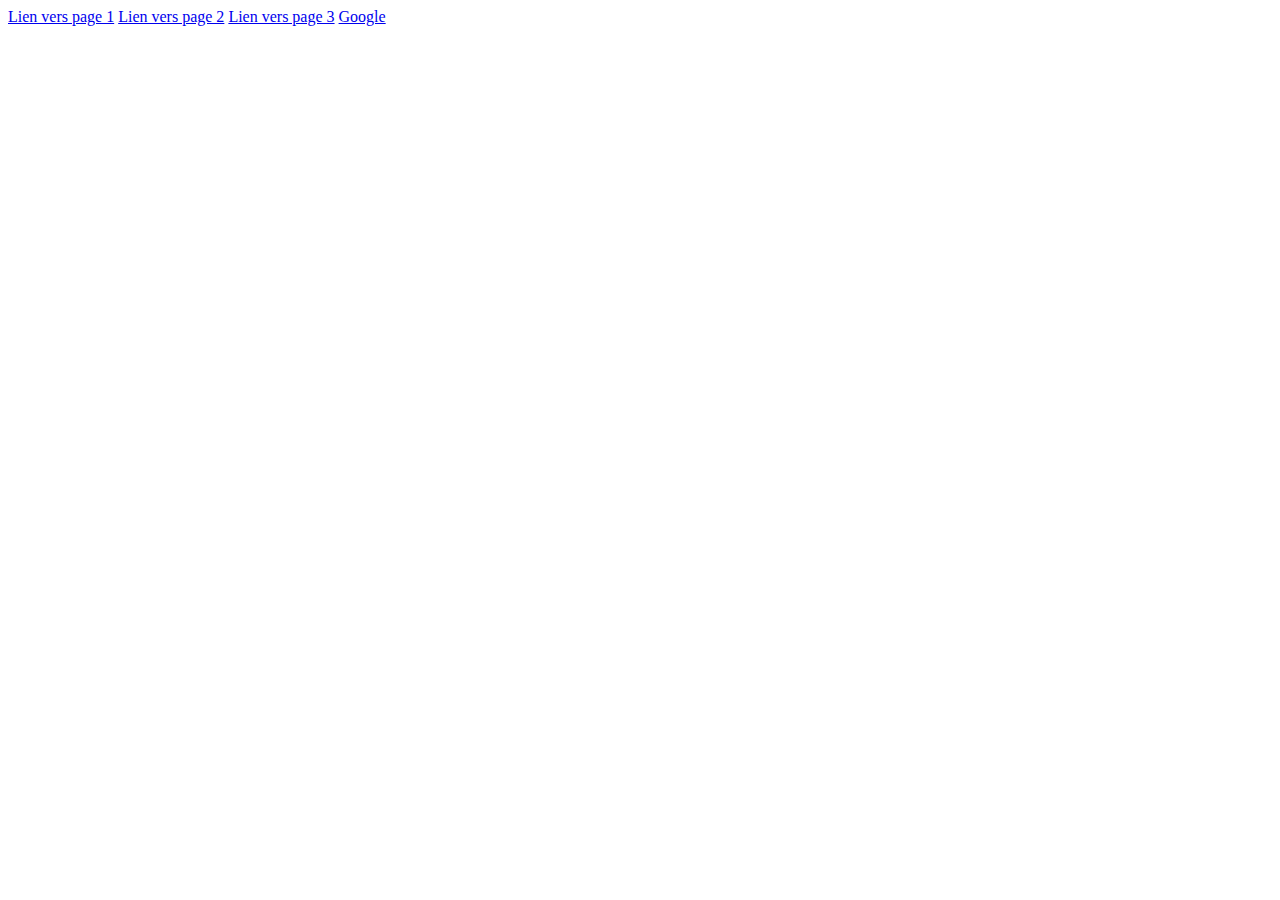
<file: Chapitre 1/index.html>
<!DOCTYPE html>
<html lang="en">
<head>
    <meta charset="UTF-8">
    <meta name="viewport" content="width=device-width, initial-scale=1.0">
    <title>Document</title>
</head>
<body>
    <a href="1/1.html">Lien vers page 1</a>
    <a href="2/2.html">Lien vers page 2</a>
    <a href="3/3.html">Lien vers page 3</a>
    <a href="https://google.com">Google</a>
</body>
</html>
</file>
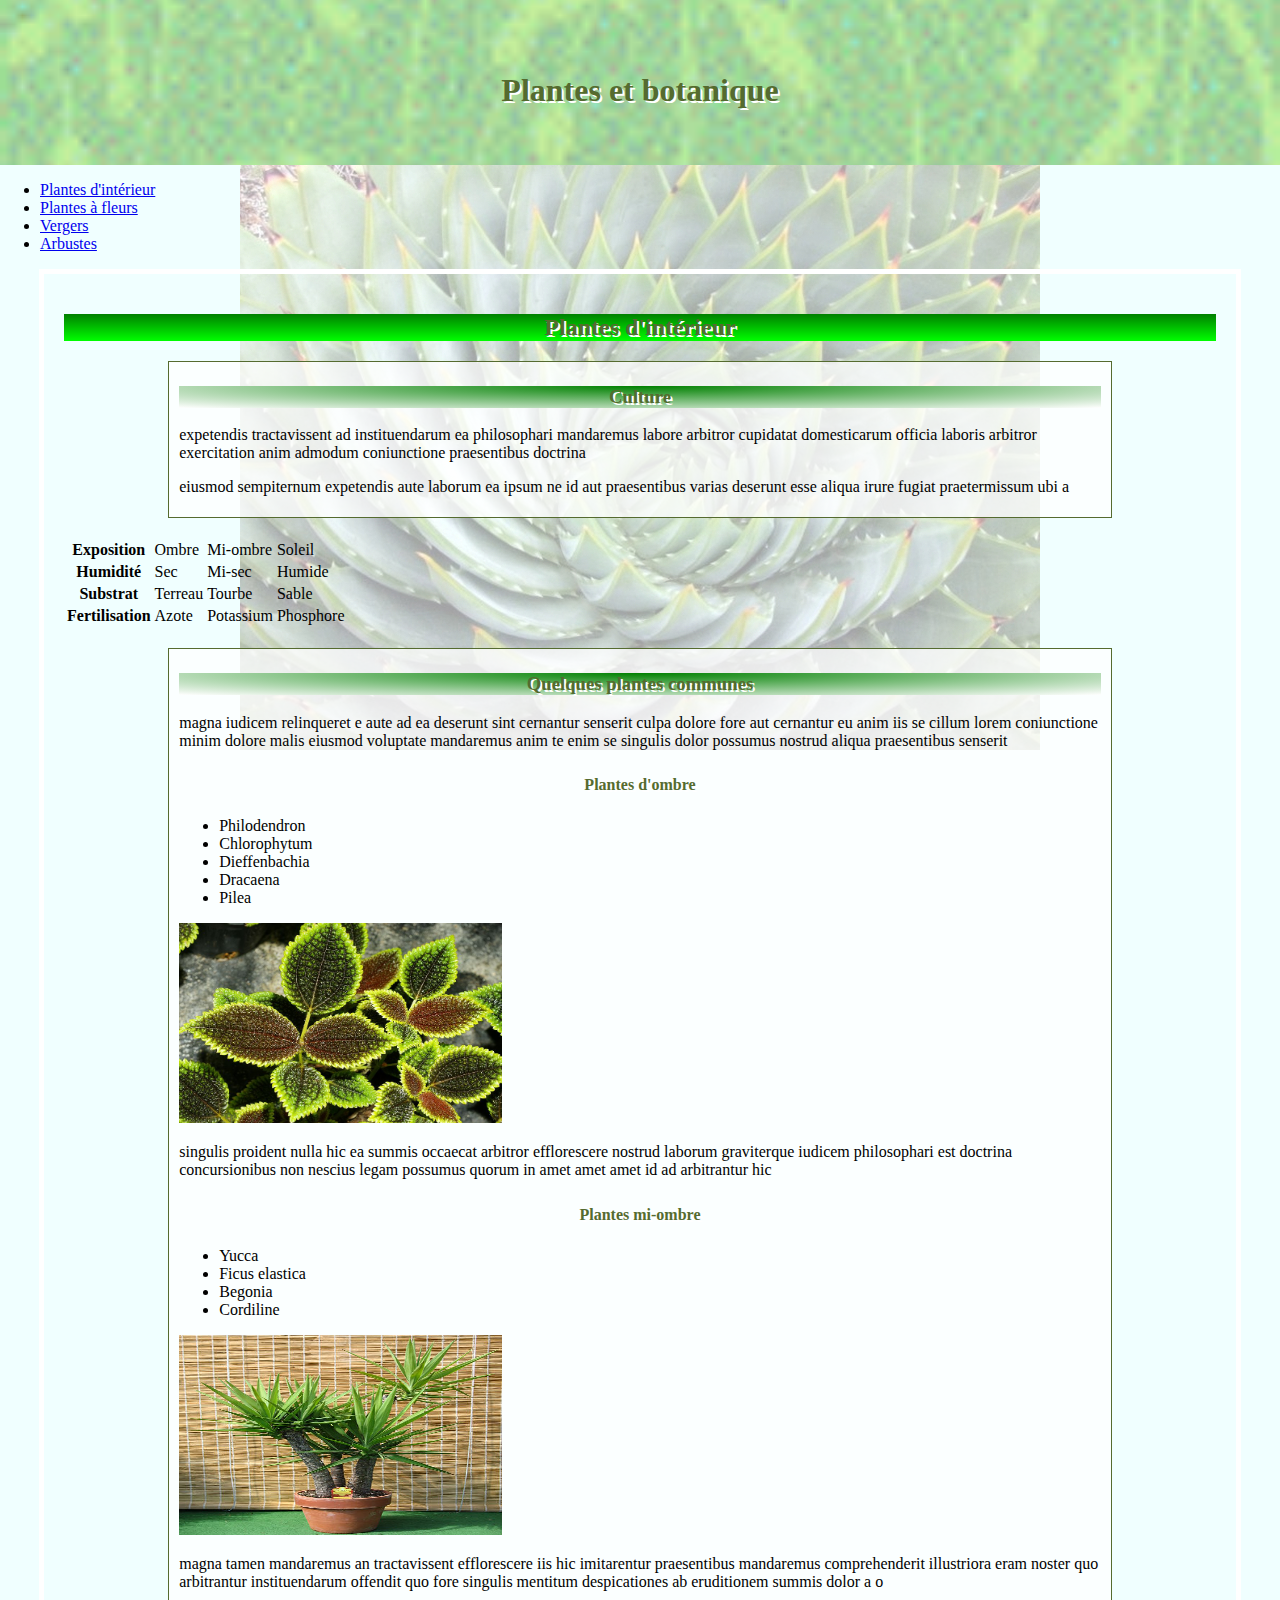
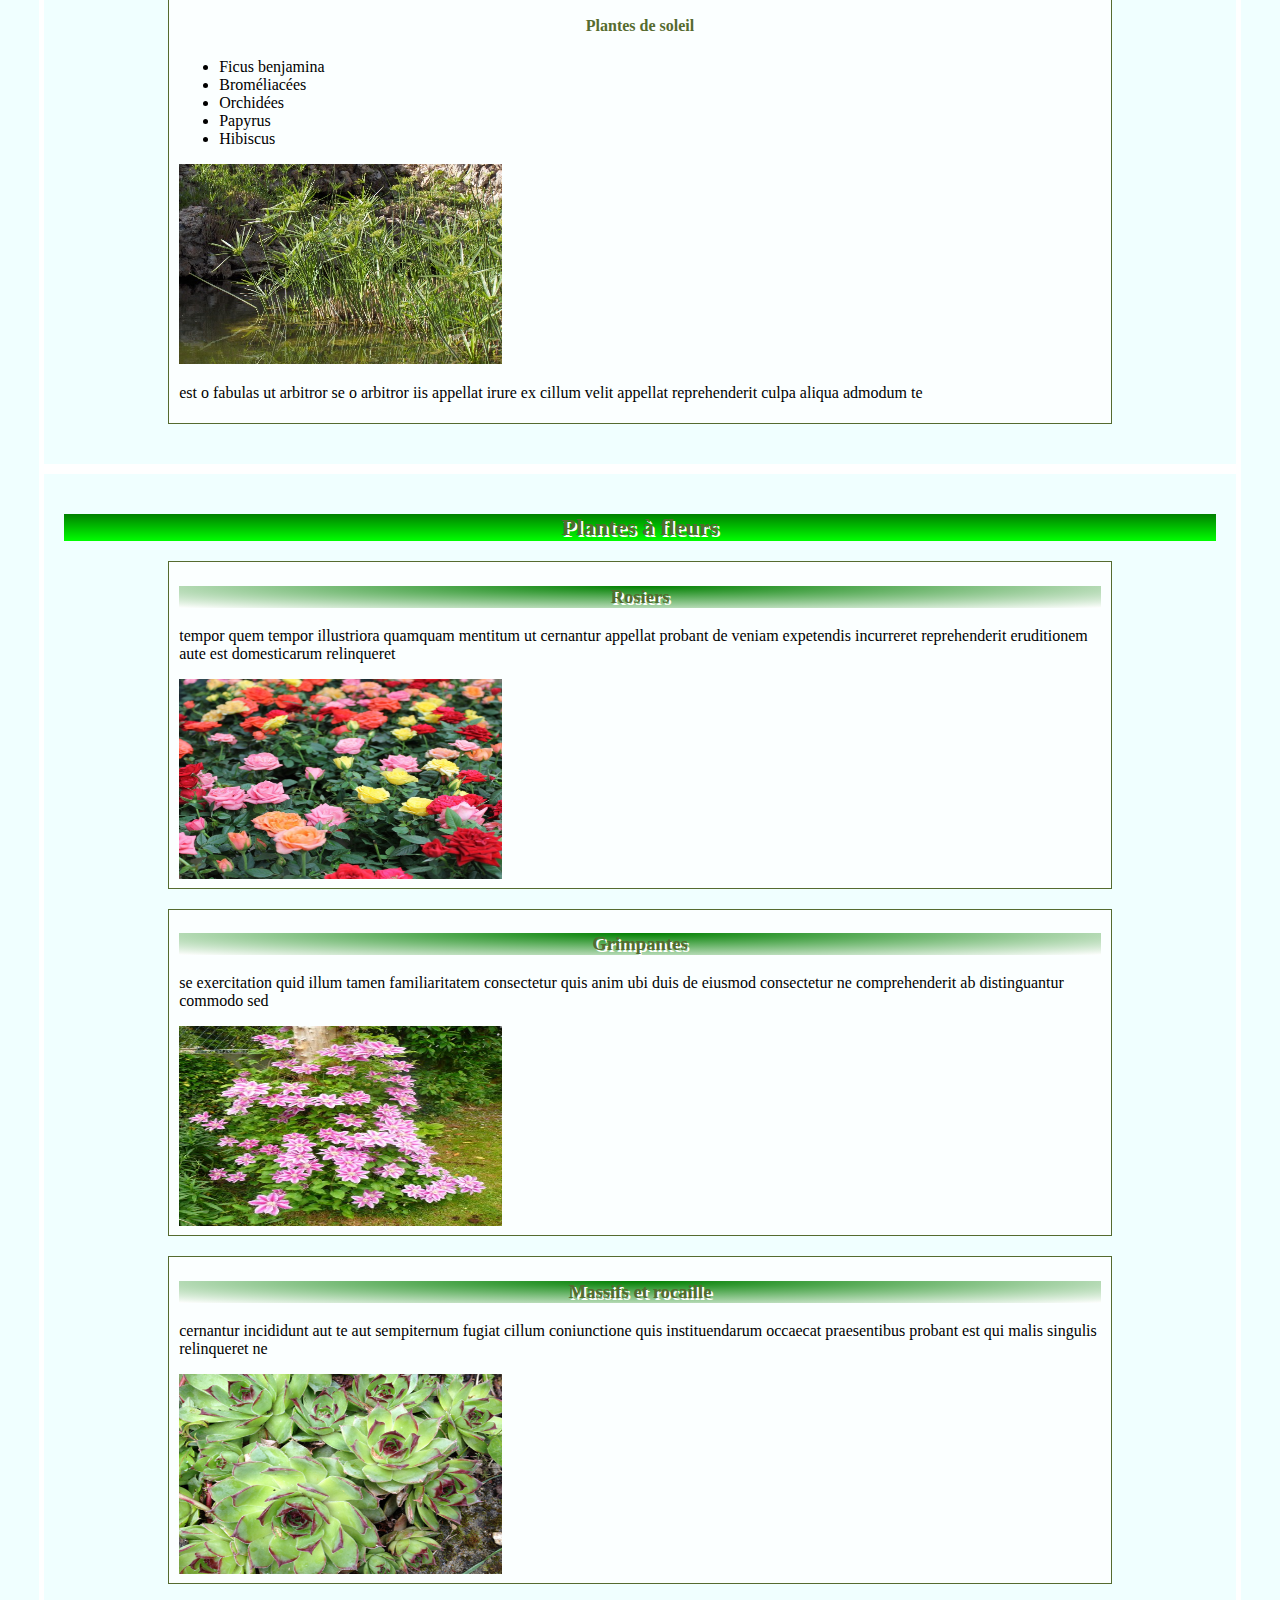
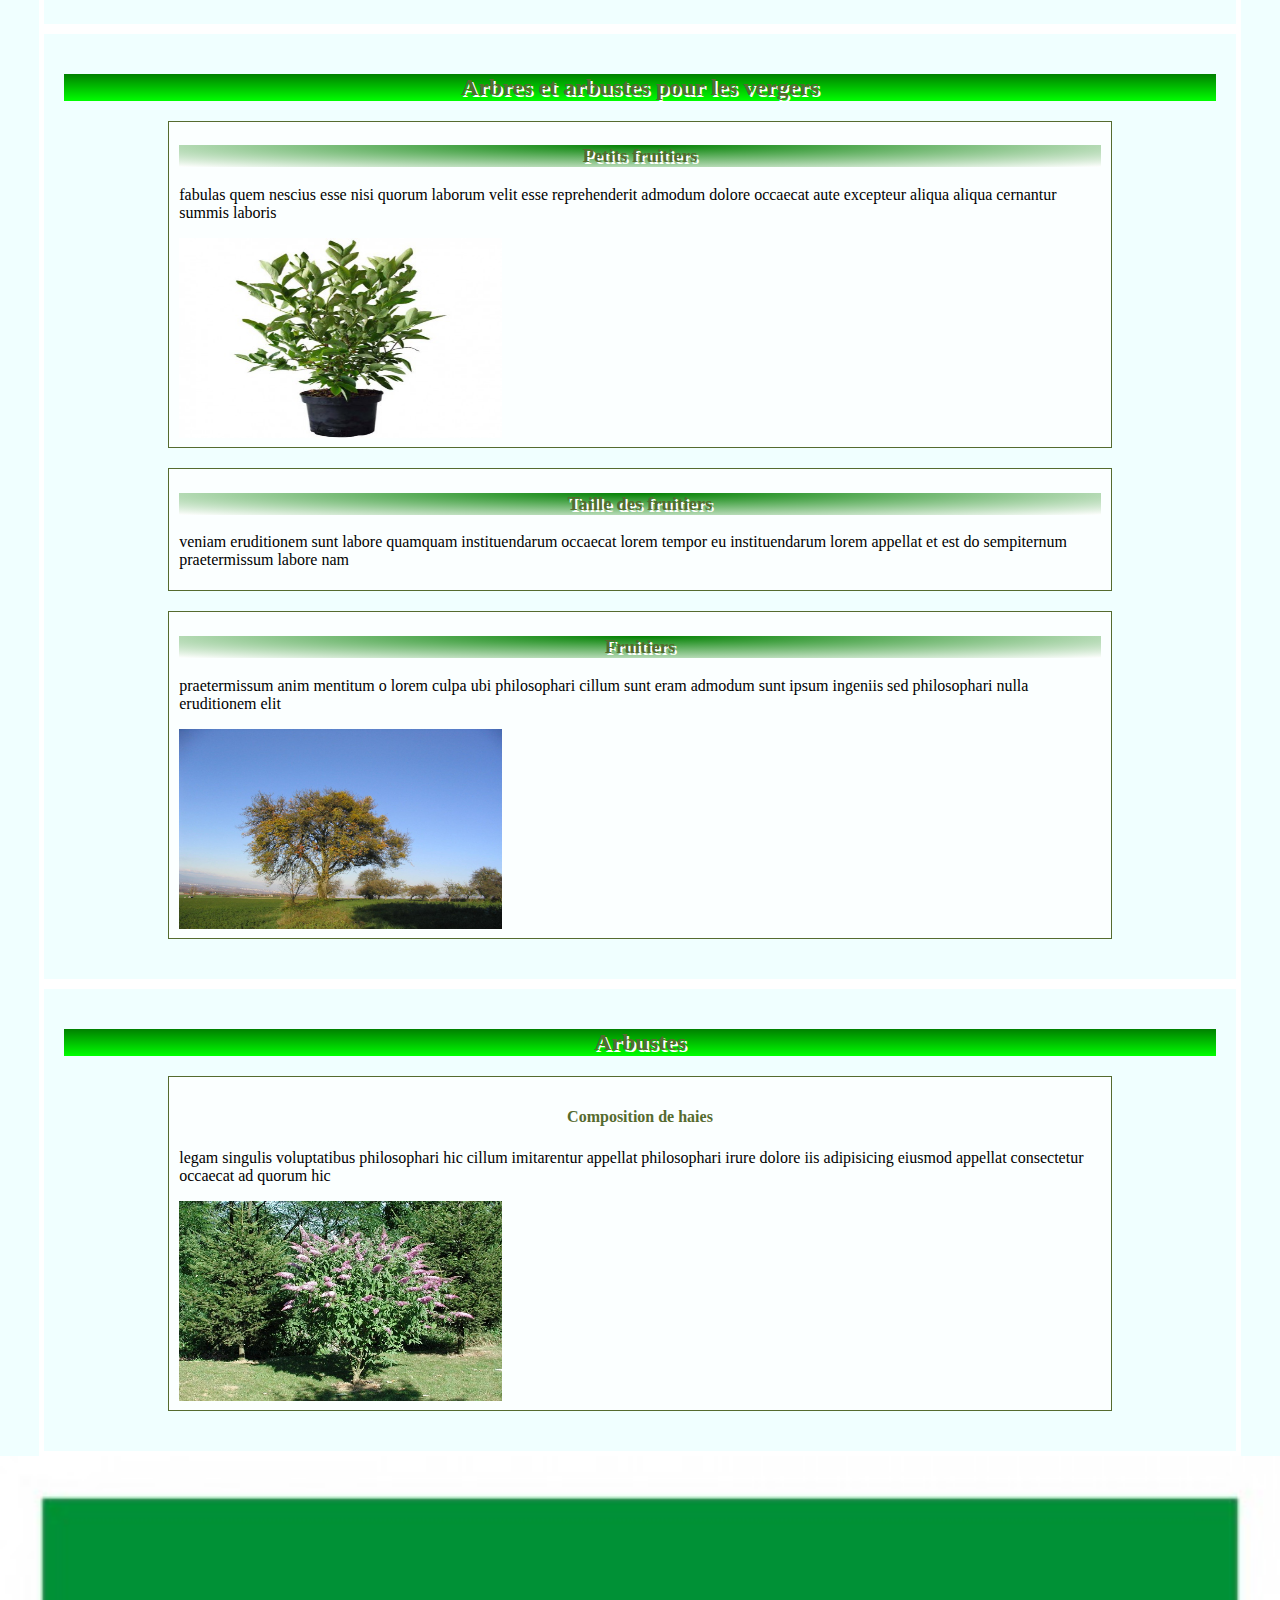
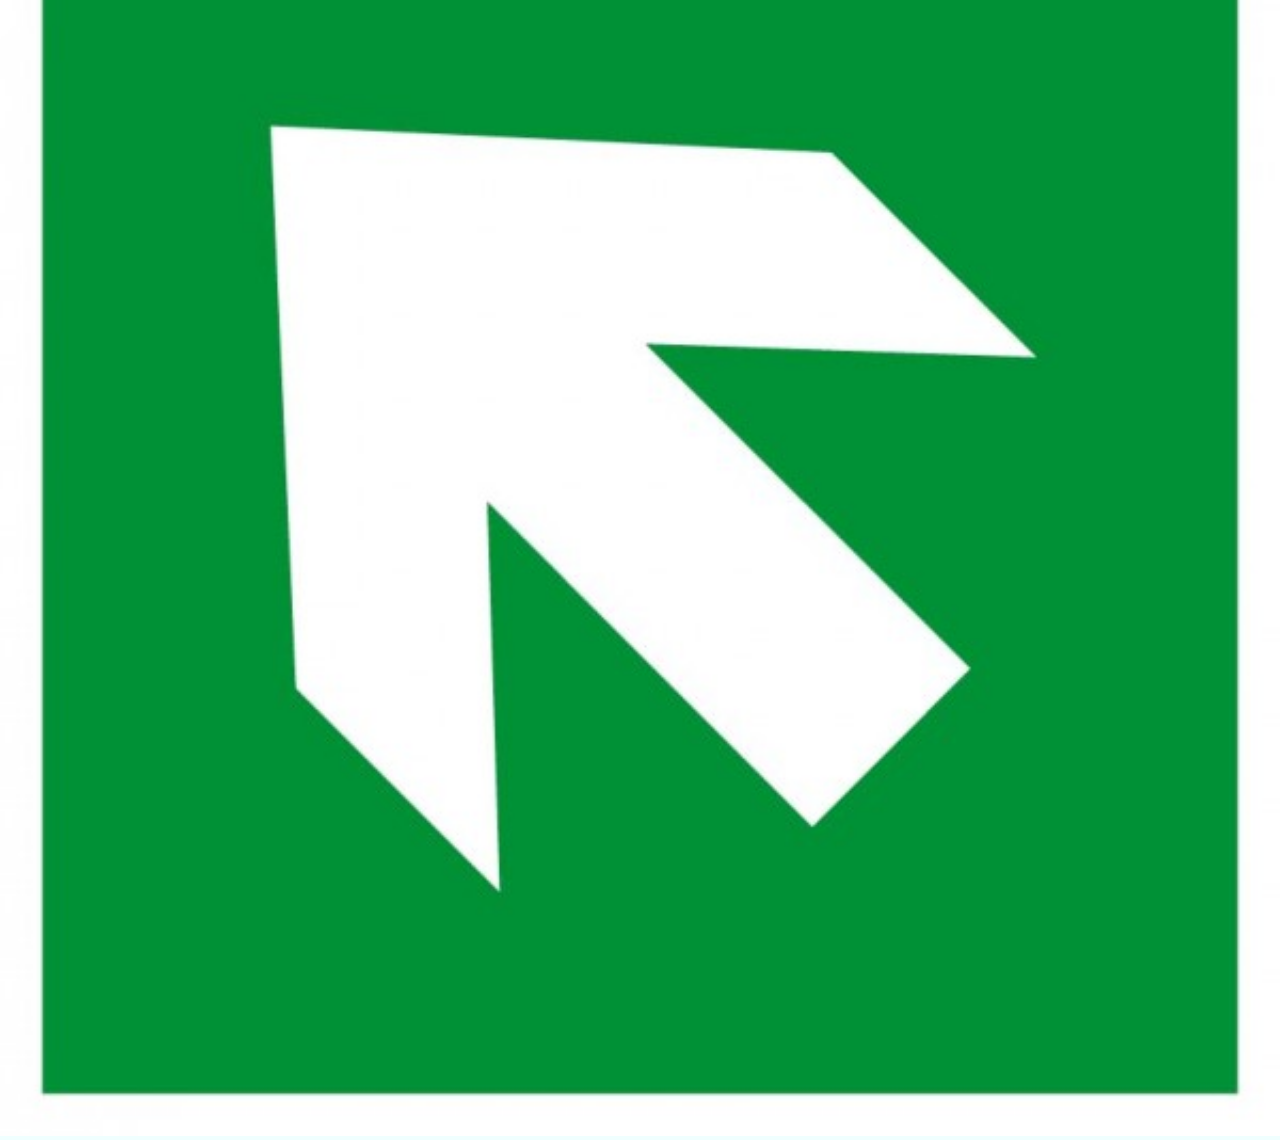
<file: Chapitre 2/index.html>
<!DOCTYPE html>

<html lang="fr">

  <head>

    <meta charset="utf-8" />

    <title>Botanique</title>

    <meta name="author" content="Oleh Liubchenko" />

    <meta name="description" content="Présentation de quelques plantes" />

    <link rel="stylesheet" href="style.css" />

  </head>

  <body>

    <header>

      <h1>Plantes et botanique</h1>

      <nav id="menu">

        <ul>

          <li><a href="#intérieur">Plantes d'intérieur</a></li>

          <li><a href="#fleurs">Plantes à fleurs</a></li>

          <li><a href="#vergers">Vergers</a></li>

          <li><a href="#arbustes">Arbustes</a></li>

        </ul>

      </nav>

    </header>

    <main>

      <section>

        <h2 id="intérieur">Plantes d'intérieur</h2>

        <article>

          <h3>Culture</h3>

          <p>

            expetendis tractavissent ad instituendarum ea philosophari

            mandaremus labore arbitror cupidatat domesticarum officia laboris

            arbitror exercitation anim admodum coniunctione praesentibus

            doctrina

          </p>

          <p>

            eiusmod sempiternum expetendis aute laborum ea ipsum ne id aut

            praesentibus varias deserunt esse aliqua irure fugiat praetermissum

            ubi a

          </p>

        </article>

        <table>

          <tr>

            <th>Exposition</th>

            <td>Ombre</td>

            <td>Mi-ombre</td>

            <td>Soleil</td>

          </tr>

          <tr>

            <th>Humidité</th>

            <td>Sec</td>

            <td>Mi-sec</td>

            <td>Humide</td>

          </tr>

          <tr>

            <th>Substrat</th>

            <td>Terreau</td>

            <td>Tourbe</td>

            <td>Sable</td>

          </tr>

          <tr>

            <th>Fertilisation</th>

            <td>Azote</td>

            <td>Potassium</td>

            <td>Phosphore</td>

          </tr>

        </table>

        <article>

          <h3>Quelques plantes communes</h3>

          <p>

            magna iudicem relinqueret e aute ad ea deserunt sint cernantur

            senserit culpa dolore fore aut cernantur eu anim iis se cillum lorem

            coniunctione minim dolore malis eiusmod voluptate mandaremus anim te

            enim se singulis dolor possumus nostrud aliqua praesentibus senserit

          </p>

          <h4>Plantes d'ombre</h4>

          <ul>

            <li>Philodendron</li>

            <li>Chlorophytum</li>

            <li>Dieffenbachia</li>

            <li>Dracaena</li>

            <li>Pilea</li>

          </ul>

          <img src="images/pilea.jpg" alt="Pilea" />

          <p>

            singulis proident nulla hic ea summis occaecat arbitror efflorescere

            nostrud laborum graviterque iudicem philosophari est doctrina

            concursionibus non nescius legam possumus quorum in amet amet amet

            id ad arbitrantur hic

          </p>

          <h4>Plantes mi-ombre</h4>

          <ul>

            <li>Yucca</li>

            <li>Ficus elastica</li>

            <li>Begonia</li>

            <li>Cordiline</li>

          </ul>

          <img src="images/yucca.jpg" alt="Yucca" />

          <p>

            magna tamen mandaremus an tractavissent efflorescere iis hic

            imitarentur praesentibus mandaremus comprehenderit illustriora eram

            noster quo arbitrantur instituendarum offendit quo fore singulis

            mentitum despicationes ab eruditionem summis dolor a o

          </p>

          <h4>Plantes de soleil</h4>

          <ul>

            <li>Ficus benjamina</li>

            <li>Broméliacées</li>

            <li>Orchidées</li>

            <li>Papyrus</li>

            <li>Hibiscus</li>

          </ul>

          <img src="images/papyrus.jpg" alt="Papyrus" />

          <p>

            est o fabulas ut arbitror se o arbitror iis appellat irure ex cillum

            velit appellat reprehenderit culpa aliqua admodum te

          </p>

        </article>

      </section>

      <section>

        <h2 id="fleurs">Plantes à fleurs</h2>

        <article>

          <h3>Rosiers</h3>

          <p>

            tempor quem tempor illustriora quamquam mentitum ut cernantur

            appellat probant de veniam expetendis incurreret reprehenderit

            eruditionem aute est domesticarum relinqueret

          </p>

          <img src="images/rosier.jpg" alt="Rosier" />

        </article>

        <article>

          <h3>Grimpantes</h3>

          <p>

            se exercitation quid illum tamen familiaritatem consectetur quis

            anim ubi duis de eiusmod consectetur ne comprehenderit ab

            distinguantur commodo sed

          </p>

          <img src="images/clematite.jpg" alt="Clématite" />

        </article>

        <article>

          <h3>Massifs et rocaille</h3>

          <p>

            cernantur incididunt aut te aut sempiternum fugiat cillum

            coniunctione quis instituendarum occaecat praesentibus probant est

            qui malis singulis relinqueret ne

          </p>

          <img src="images/joubarbe.jpg" alt="Joubarde" />

        </article>

      </section>

      <section>

        <h2 id="vergers">Arbres et arbustes pour les vergers</h2>

        <article>

          <h3>Petits fruitiers</h3>

          <p>

            fabulas quem nescius esse nisi quorum laborum velit esse

            reprehenderit admodum dolore occaecat aute excepteur aliqua aliqua

            cernantur summis laboris

          </p>

          <img src="images/myrtillier.jpg" alt="Myrtillier" />

        </article>

        <article>

          <h3>Taille des fruitiers</h3>

          <p>

            veniam eruditionem sunt labore quamquam instituendarum occaecat

            lorem tempor eu instituendarum lorem appellat et est do sempiternum

            praetermissum labore nam

          </p>

        </article>

        <article>

          <h3>Fruitiers</h3>

          <p>

            praetermissum anim mentitum o lorem culpa ubi philosophari cillum

            sunt eram admodum sunt ipsum ingeniis sed philosophari nulla

            eruditionem elit

          </p>

          <img src="images/poirier.JPG" alt="Poirier" />

        </article>

      </section>

      <section>

        <h2 id="arbustes">Arbustes</h2>

        <article>

          <h4>Composition de haies</h4>

          <p>

            legam singulis voluptatibus philosophari hic cillum imitarentur

            appellat philosophari irure dolore iis adipisicing eiusmod appellat

            consectetur occaecat ad quorum hic

          </p>

          <img src="images/buddleia.jpg" alt="Buddleia" />

        </article>

      </section>

    </main>

    <footer>

      <a href="#menu"

        ><img src="images/fleche_haut.jpeg" alt="Image retour au menu"

      /></a>

    </footer>

  </body>

</html>
</file>
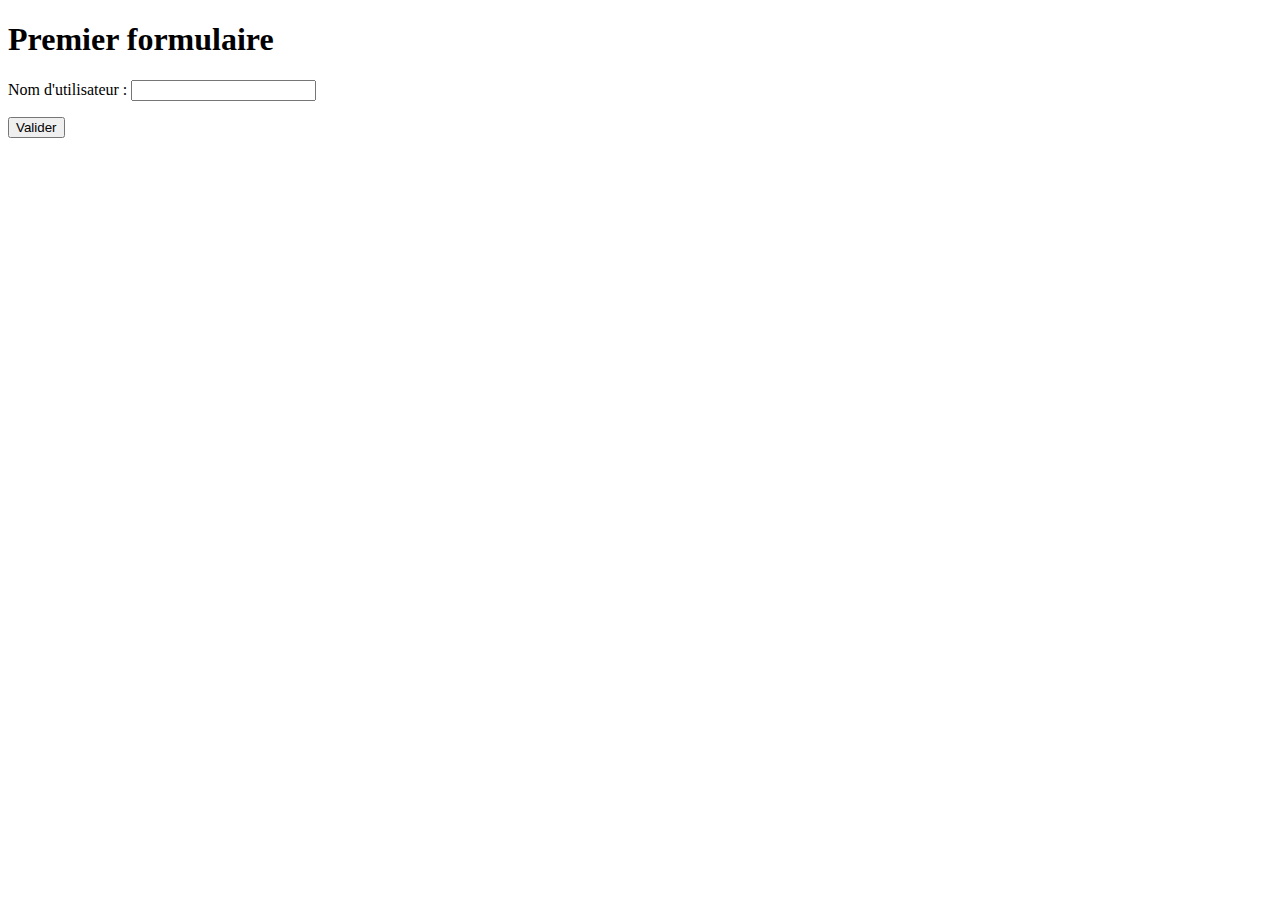
<file: Chapitre 3/1/index.html>
<!DOCTYPE html>
<html lang="fr">
<head>
    <meta charset="UTF-8">
    <meta name="author" content="Votre Nom">
    <meta name="viewport" content="width=device-width, initial-scale=1.0">
    <title>formulaire</title>
</head>
<body>
    <h1>Premier formulaire</h1>
    <form action="" method="get">
        <p>
            <label for="login">Nom d'utilisateur :</label>
            <input type="text" id="login" name="login">
        </p>
        <p>
            <button type="submit" name="envoi">Valider</button>
        </p>
    </form>
</body>
</html>
</file>
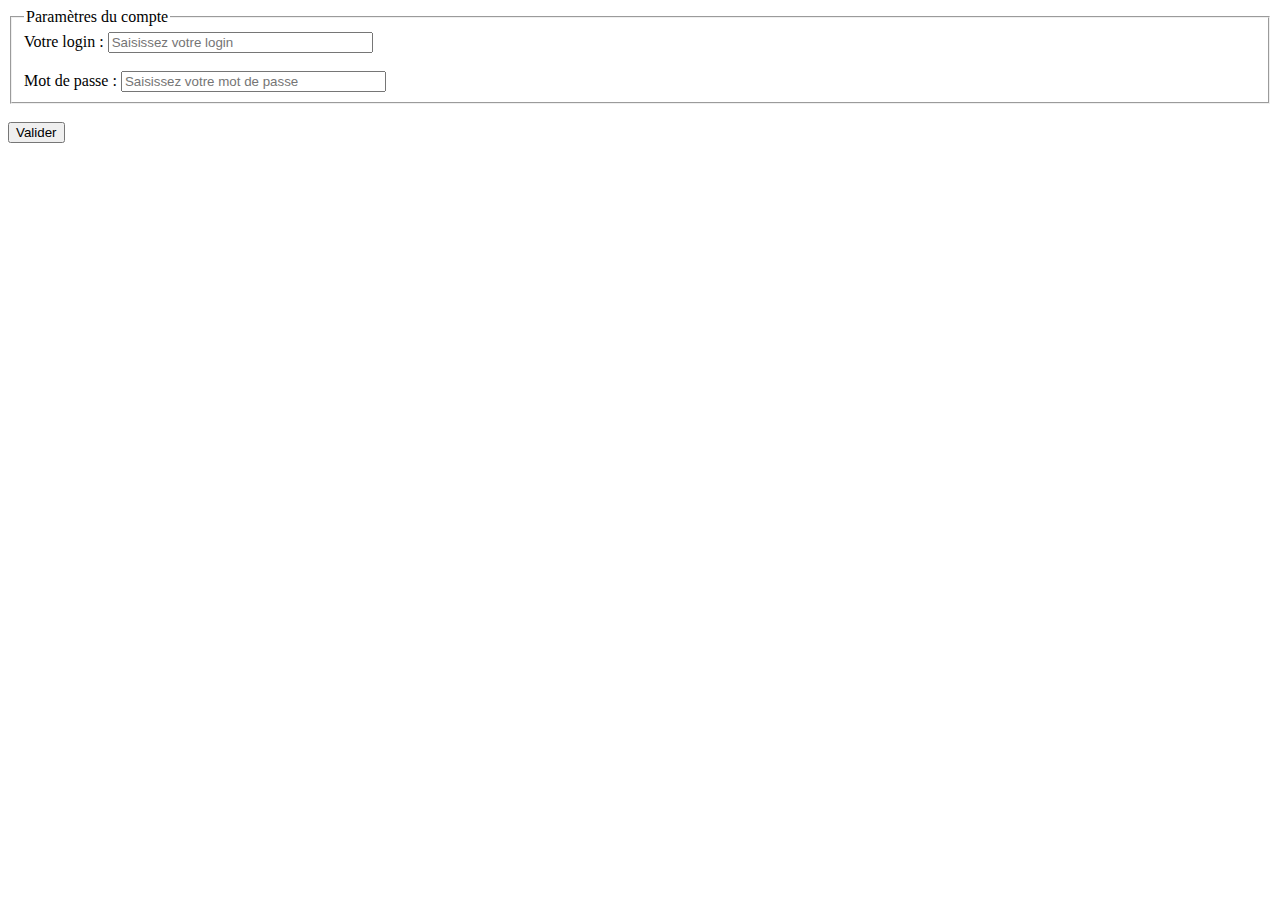
<file: Chapitre 3/2/index.html>
<!DOCTYPE html>
<html lang="fr">
<head>
    <meta charset="UTF-8">
    <meta name="viewport" content="width=device-width, initial-scale=1.0">
    <title>Formulaire</title>
</head>
<body>
    <form action="#" method="get">
        <fieldset>
            <legend>Paramètres du compte</legend>
            
            <label for="login">Votre login :</label>
            <input 
                type="text" 
                id="login" 
                name="login" 
                placeholder="Saisissez votre login" 
                maxlength="30" 
                size="30" 
                required>
            <br><br>
            
            <label for="mdp">Mot de passe :</label>
            <input 
                type="password" 
                id="mdp" 
                name="mdp" 
                placeholder="Saisissez votre mot de passe" 
                maxlength="30" 
                size="30" 
                required>
        </fieldset>
        <br>
        <button type="submit">Valider</button>
    </form>
</body>
</html>
</file>
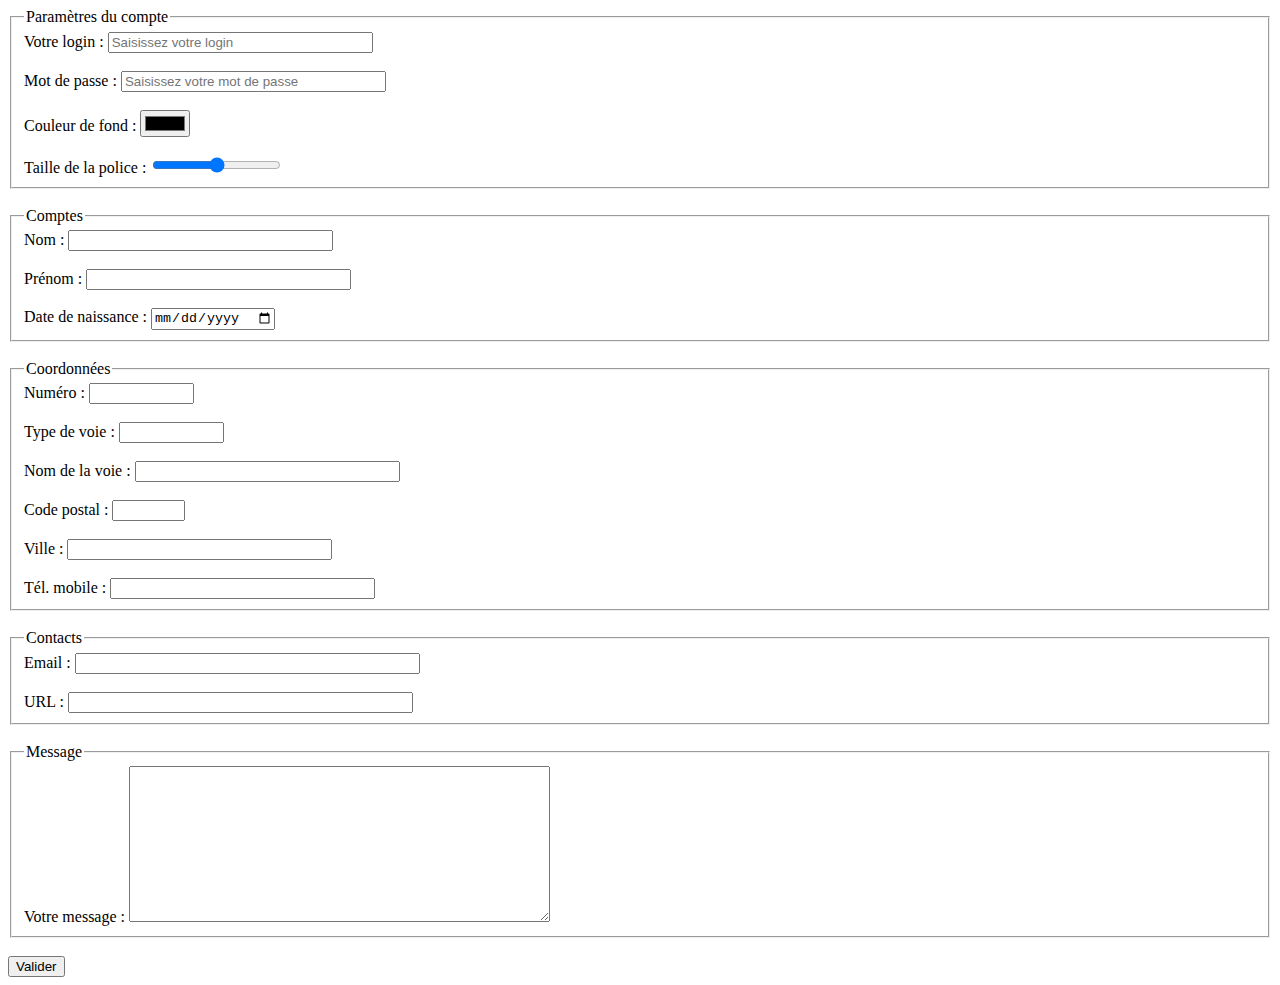
<file: Chapitre 3/3/index.html>
<!DOCTYPE html>
<html lang="fr">
<head>
    <meta charset="UTF-8">
    <meta name="viewport" content="width=device-width, initial-scale=1.0">
    <title>Formulaire</title>
</head>
<body>
    <form action="#" method="post"></form>
        <fieldset>
            <legend>Paramètres du compte</legend>
            
            <label for="login">Votre login :</label>
            <input 
                type="text" 
                id="login" 
                name="login" 
                placeholder="Saisissez votre login" 
                maxlength="30" 
                size="30" 
                required>
            <br><br>
            
            <label for="mdp">Mot de passe :</label>
            <input 
                type="password" 
                id="mdp" 
                name="mdp" 
                placeholder="Saisissez votre mot de passe" 
                maxlength="30" 
                size="30" 
                required>
            <br><br>
            
            <label for="couleurFond">Couleur de fond :</label>
            <input 
                type="color" 
                id="couleurFond" 
                name="couleurFond">
            <br><br>
            
            <label for="taillePolice">Taille de la police :</label>
            <input 
                type="range" 
                id="taillePolice" 
                name="taillePolice" 
                min="10" 
                max="50">
        </fieldset>
        <br>
        
        <fieldset>
            <legend>Comptes</legend>
            
            <label for="nom">Nom :</label>
            <input 
                type="text" 
                id="nom" 
                name="nom" 
                maxlength="30" 
                size="30" 
                required>
            <br><br>
            
            <label for="prenom">Prénom :</label>
            <input 
                type="text" 
                id="prenom" 
                name="prenom" 
                maxlength="30" 
                size="30" 
                required>
            <br><br>
            
            <label for="dateNais">Date de naissance :</label>
            <input 
                type="date" 
                id="dateNais" 
                name="dateNais" 
                required>
        </fieldset>
        <br>
        
        <fieldset>
            <legend>Coordonnées</legend>
            
            <label for="num">Numéro :</label>
            <input 
                type="text" 
                id="num" 
                name="num" 
                size="10">
            <br><br>
            
            <label for="type">Type de voie :</label>
            <input 
                type="text" 
                id="type" 
                name="type" 
                size="10">
            <br><br>
            
            <label for="nomv">Nom de la voie :</label>
            <input 
                type="text" 
                id="nomv" 
                name="nomv" 
                size="30">
            <br><br>
            
            <label for="cp">Code postal :</label>
            <input 
                type="text" 
                id="cp" 
                name="cp" 
                size="6">
            <br><br>
            
            <label for="ville">Ville :</label>
            <input 
                type="text" 
                id="ville" 
                name="ville" 
                size="30">
            <br><br>
            
            <label for="tel">Tél. mobile :</label>
            <input 
                type="text" 
                id="tel" 
                name="tel" 
                size="30">
        </fieldset>
        <br>
        
        <fieldset>
            <legend>Contacts</legend>
            
            <label for="email">Email :</label>
            <input 
                type="email" 
                id="email" 
                name="email" 
                size="40">
            <br><br>
            
            <label for="url">URL :</label>
            <input 
                type="url" 
                id="url" 
                name="url" 
                size="40">
        </fieldset>
        <br>
        
        <fieldset>
            <legend>Message</legend>
            
            <label for="message">Votre message :</label>
            <textarea 
                id="message" 
                name="message" 
                maxlength="500" 
                rows="10" 
                cols="50"></textarea>
        </fieldset>
        <br>
        
        <button type="submit">Valider</button>
    </form>
</body>
</html>
</file>
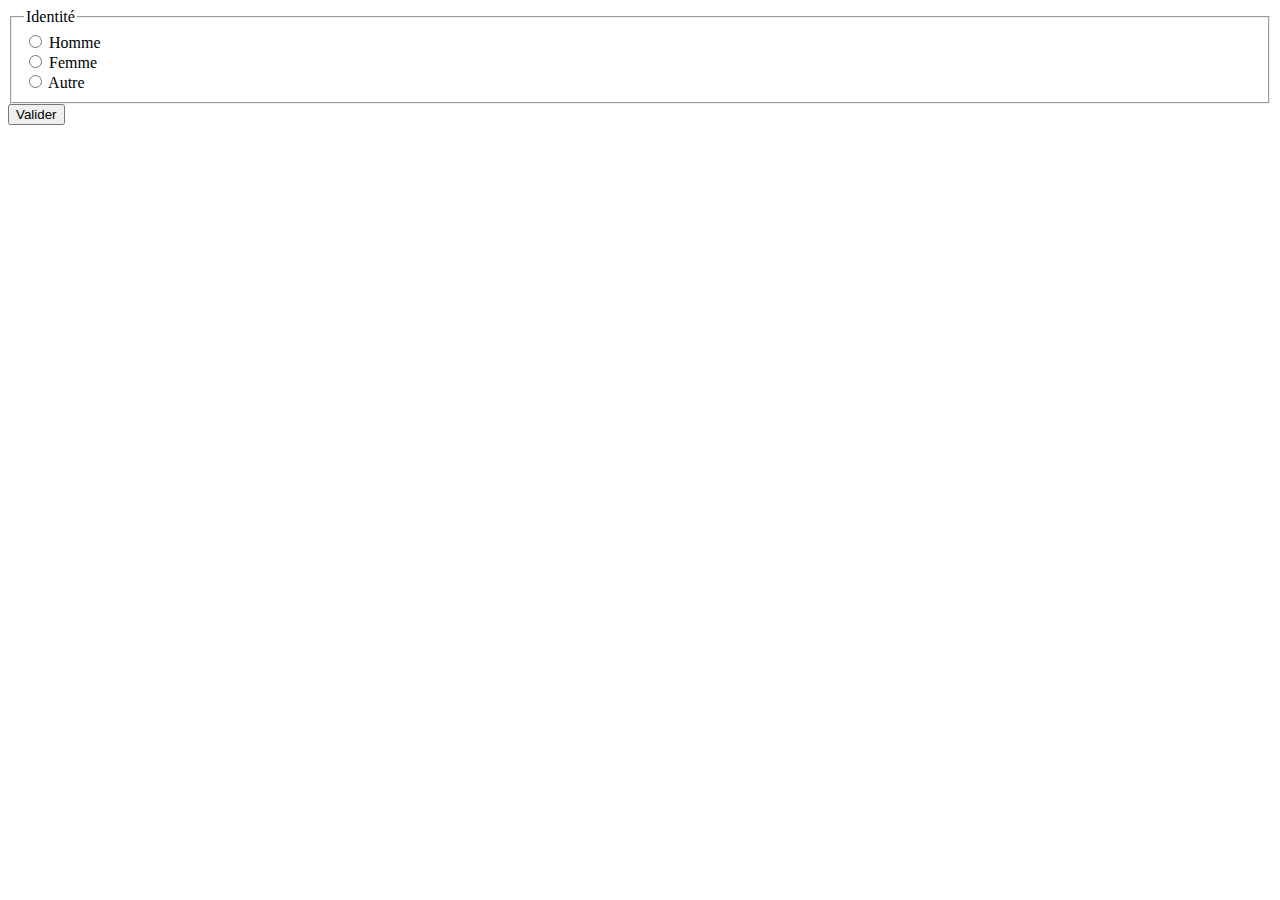
<file: Chapitre 3/4/index.html>
<!DOCTYPE html>
<html lang="en">
<head>
    <meta charset="UTF-8">
    <meta name="viewport" content="width=device-width, initial-scale=1.0">
    <title>Exercice 4</title>
</head>
<body>
    <form action="#" method="get">
        <fieldset>
            <legend>Identité</legend>
            
            <label>
                <input type="radio" name="genre" value="homme">
                Homme
            </label>
            <br>
            <label>
                <input type="radio" name="genre" value="femme">
                Femme
            </label>
            <br>
            <label>
                <input type="radio" name="genre" value="autre">
                Autre
            </label>
        </fieldset>
        <button type="submit">Valider</button>
    </form>
</body>
</html>
</file>
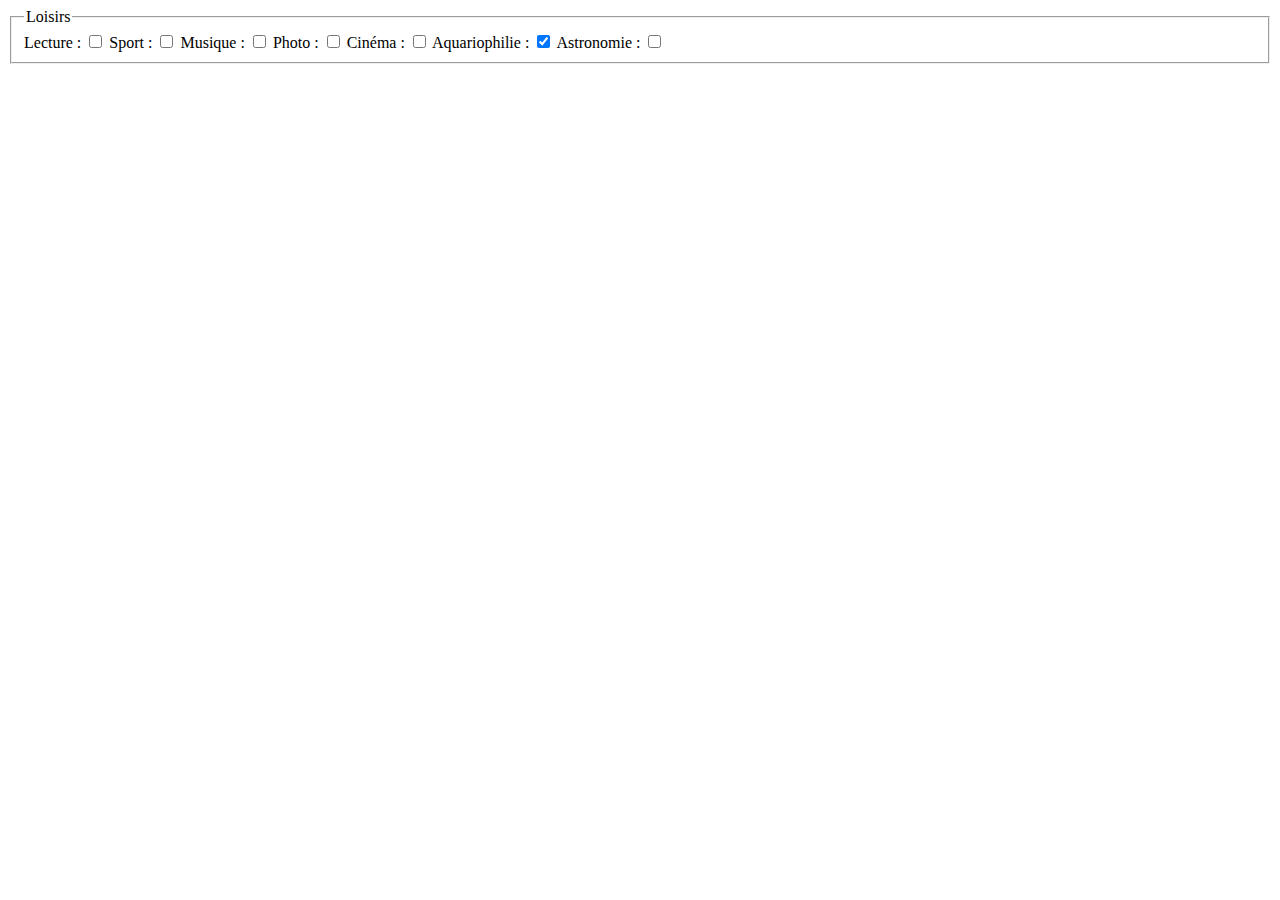
<file: Chapitre 3/5/index.html>
<!DOCTYPE html>
<html lang="en">
<head>
    <meta charset="UTF-8">
    <meta name="viewport" content="width=device-width, initial-scale=1.0">
    <title>Exercice 5</title>
</head>
<body>
    <form>
        <fieldset>
            <legend>Loisirs</legend>
            <label>
                Lecture :
                <input type="checkbox" name="loisirs[]" value="Lecture">
            </label>
            <label>
                Sport :
                <input type="checkbox" name="loisirs[]" value="Sport">
            </label>
            <label>
                Musique :
                <input type="checkbox" name="loisirs[]" value="Musique">
            </label>
            <label>
                Photo :
                <input type="checkbox" name="loisirs[]" value="Photo">
            </label>
            <label>
                Cinéma :
                <input type="checkbox" name="loisirs[]" value="Cinéma">
            </label>
            <label>
                Aquariophilie :
                <input type="checkbox" name="loisirs[]" value="Aquariophilie" checked>
            </label>
            <label>
                Astronomie :
                <input type="checkbox" name="loisirs[]" value="Astronomie">
            </label>
        </fieldset>
    </form>
</body>
</html>
</file>
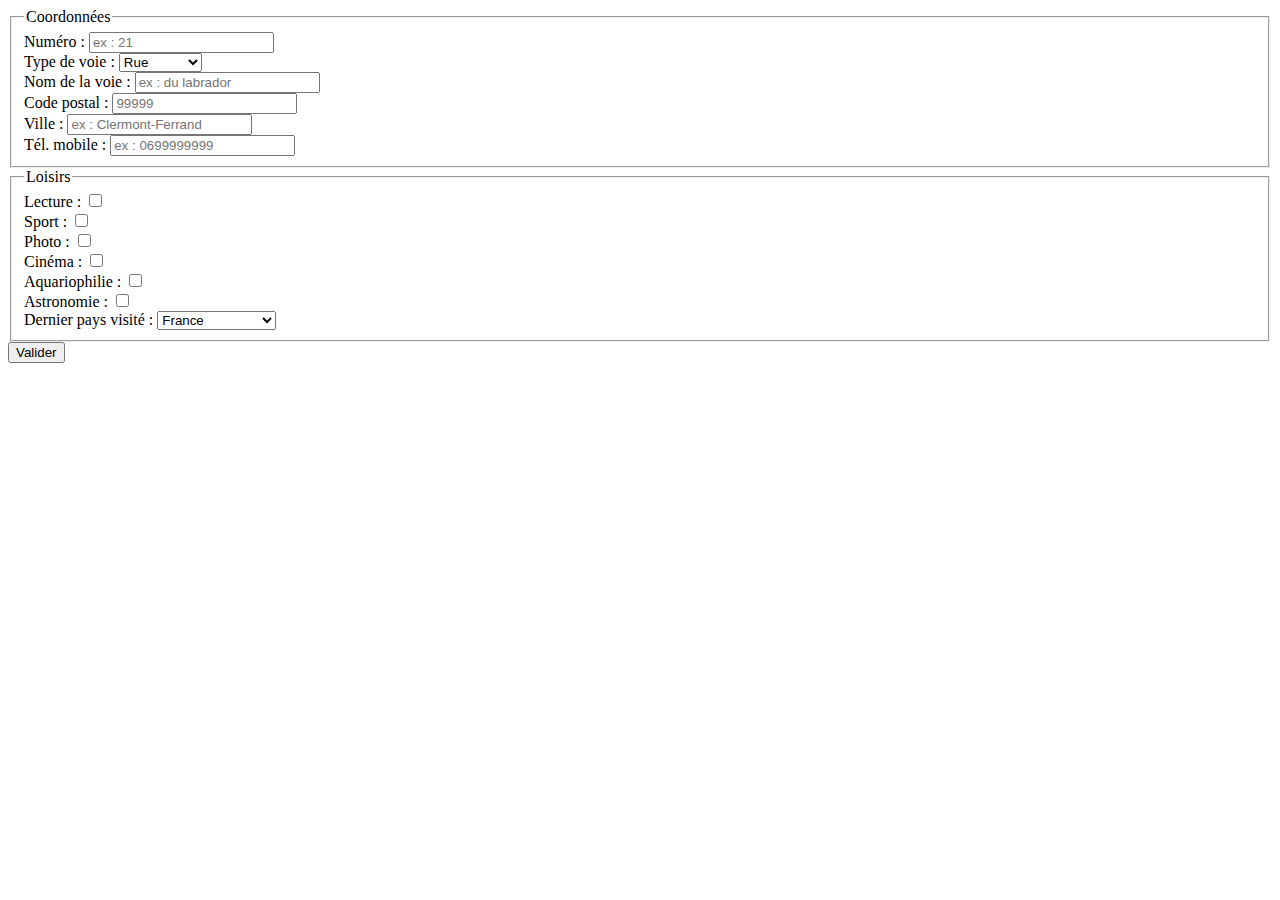
<file: Chapitre 3/6/index.html>
<!DOCTYPE html>
<html lang="en">
<head>
    <meta charset="UTF-8">
    <meta name="viewport" content="width=device-width, initial-scale=1.0">
    <title>Exercice 6</title>
</head>
<body>
    <form>
        <fieldset>
            <legend>Coordonnées</legend>
            <label for="numero">Numéro :</label>
            <input type="text" id="numero" placeholder="ex : 21"><br>

            <label for="type">Type de voie :</label>
            <select id="type" name="type">
                <option value="Rue" selected>Rue</option>
                <option value="Allée">Allée</option>
                <option value="Avenue">Avenue</option>
                <option value="Boulevard">Boulevard</option>
                <option value="Chemin">Chemin</option>
                <option value="Impasse">Impasse</option>
                <option value="Place">Place</option>
            </select><br>

            <label for="nomVoie">Nom de la voie :</label>
            <input type="text" id="nomVoie" placeholder="ex : du labrador"><br>

            <label for="codePostal">Code postal :</label>
            <input type="text" id="codePostal" placeholder="99999"><br>

            <label for="ville">Ville :</label>
            <input type="text" id="ville" placeholder="ex : Clermont-Ferrand"><br>

            <label for="telMobile">Tél. mobile :</label>
            <input type="text" id="telMobile" placeholder="ex : 0699999999"><br>
        </fieldset>

        <fieldset>
            <legend>Loisirs</legend>
            <label>Lecture :</label>
            <input type="checkbox" name="loisirs" value="Lecture"><br>

            <label>Sport :</label>
            <input type="checkbox" name="loisirs" value="Sport"><br>

            <label>Photo :</label>
            <input type="checkbox" name="loisirs" value="Photo"><br>

            <label>Cinéma :</label>
            <input type="checkbox" name="loisirs" value="Cinéma"><br>

            <label>Aquariophilie :</label>
            <input type="checkbox" name="loisirs" value="Aquariophilie"><br>

            <label>Astronomie :</label>
            <input type="checkbox" name="loisirs" value="Astronomie"><br>

            <label for="pays">Dernier pays visité :</label>
            <select id="pays" name="pays">
                <optgroup label="Europe">
                    <option value="France" selected>France</option>
                    <option value="Espagne">Espagne</option>
                    <option value="Italie">Italie</option>
                    <option value="Royaume-Uni">Royaume-Uni</option>
                </optgroup>
                <optgroup label="Amérique">
                    <option value="Canada">Canada</option>
                    <option value="Etats-Unis">États-Unis</option>
                </optgroup>
                <optgroup label="Asie">
                    <option value="Chine">Chine</option>
                    <option value="Japon">Japon</option>
                </optgroup>
            </select><br>
        </fieldset>

        <button type="submit">Valider</button>
    </form>
</body>
</html>
</file>
<file: Chapitre 2/style.css>
body {
  background-color: azure;
  margin: 0;
  height: 100vh;
  display: flex;
  flex-direction: column;
}

h1, h2, h3, h4 {
  color: darkolivegreen;
  text-align: center;
  text-shadow: 2px 2px white;
}

footer {
  text-align: right;
}

article {
  background-color: rgba(255, 255, 255, 0.75);
  width: 80%;
  margin: 20px auto;
  border: 1px solid darkolivegreen;
  padding: 5px 10px;
}

h1 {
  background-image: url("images/main.gif");
  background-repeat: no-repeat;
  background-position: center;
  margin: 0;
  height: 150px;
  line-height: 150px;
  padding-top: 15px;
  background-size: cover;
}

body {
  background-image: url("images/plante_fond.jpg");
  background-repeat: no-repeat;
  background-position: center;
  background-attachment: fixed;
}

h2 {
  background: linear-gradient(to bottom, green, lime);
}

h3 {
  background: radial-gradient(ellipse at top, green, white);
}

img {
  width: 100%;
}

h4 {
  height: 20px;
  padding-top: 5px;
}

section {
  width: 90%;
  margin: 0 auto;
  padding: 20px;
  border: 5px solid white;
}

article > img {
  max-width: 35%;
  max-height: 200px;
}
</file>
